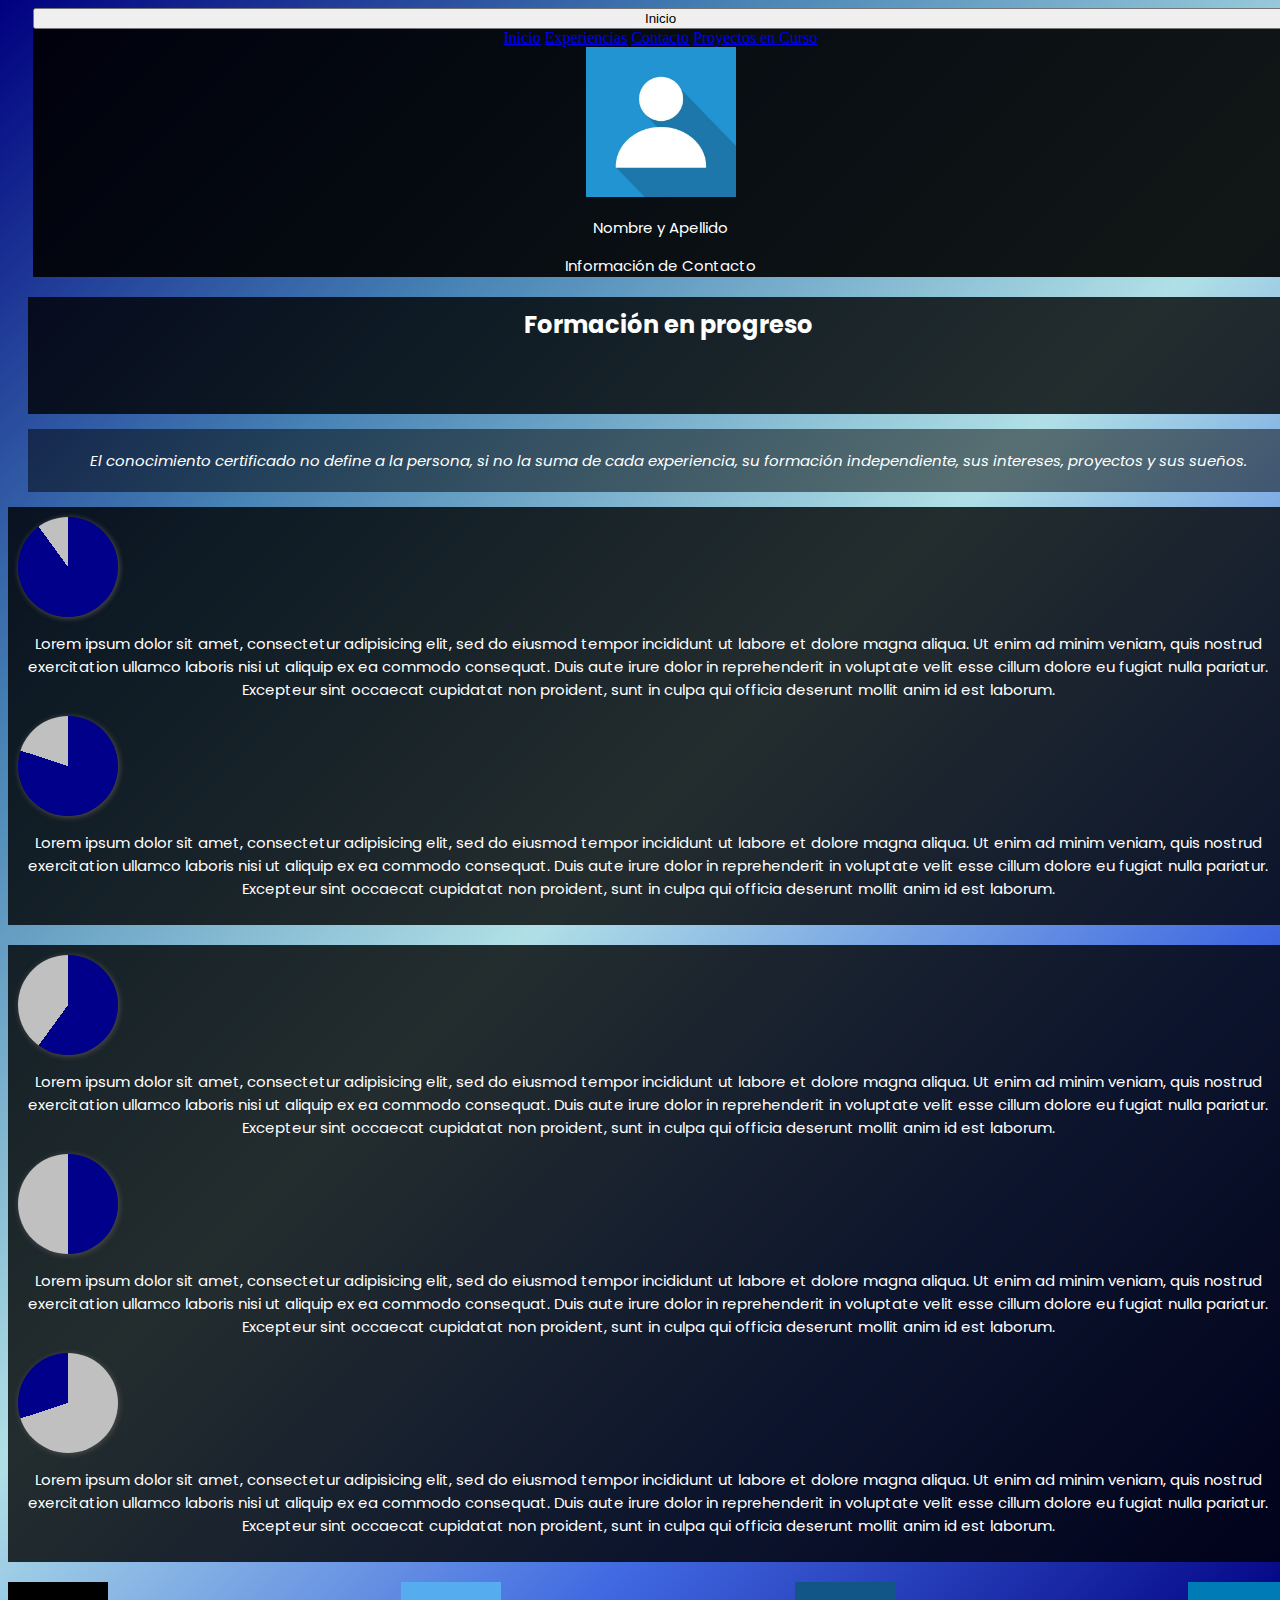
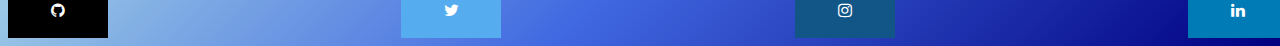
<file: Layouts/potreroDigital_proyecto_grupo1_pag2.html>
<!doctype html>
<html lang="en">
  <head>
    <meta charset="utf-8">
    <meta name="viewport" content="width=device-width, initial-scale=1">
    <link rel="stylesheet" href="../CSS/potreroDigital_proyecto_grupo1_pag2.css">
    <link rel="stylesheet" href="../CSS/potreroDigital_proyecto_grupo1_header-footer.css">
    <link rel="preconnect" href="https://fonts.gstatic.com">
    <link rel="stylesheet" href="https://cdn.jsdelivr.net/npm/bootstrap@4.5.3/dist/css/bootstrap.min.css" integrity="sha384-TX8t27EcRE3e/ihU7zmQxVncDAy5uIKz4rEkgIXeMed4M0jlfIDPvg6uqKI2xXr2" crossorigin="anonymous">
    <link href="https://fonts.googleapis.com/css2?family=Poppins:ital,wght@0,300;1,200&display=swap" rel="stylesheet">
    <link rel="stylesheet" href="https://cdnjs.cloudflare.com/ajax/libs/font-awesome/4.7.0/css/font-awesome.min.css">
    <script src="https://ajax.googleapis.com/ajax/libs/jquery/2.1.1/jquery.min.js"></script>
    <script src="https://maxcdn.bootstrapcdn.com/bootstrap/3.3.7/js/bootstrap.min.js"></script>
    <title>Formación en Progreso</title>
  </head>
  <header style="padding-left:25px;">
    <nav class="navbar navbar-default">
    <div class="myHeader">
        <div class="dropdown text-center">
            <button class="btn btn-dark dropdown-toggle" type="button" id="dropdownMenuButton" data-toggle="dropdown" aria-haspopup="true" aria-expanded="false">
              Inicio
            </button>
            <div class="dropdown-menu" aria-labelledby="dropdownMenuButton">
                <a class="dropdown-item" href="../Layouts/potreroDigital_proyecto_grupo1_Index.html">Inicio</a>
                <a class="dropdown-item" href="../Layouts/potreroDigital_proyecto_grupo1_Pag3.html">Experiencias</a>
                <a class="dropdown-item" href="../Layouts/potreroDigital_proyecto_grupo1_contacto.html">Contacto</a>
                <a class="dropdown-item" href="../Layouts/potreroDigital_proyecto_grupo1_pag2.html">Proyectos en Curso</a>
            </div>
        </div>
      <div class="element element1"> <img class="headerimg" src="../Images/Imagen_potreroDigital_proyecto_grupo1_foto.jpg" alt="Foto carnet/personal"> </div>
      <div class="element element2"> <p>Nombre y Apellido</p> </div>
      <div class="element element3"> <p>Información de Contacto</p> </div>
    </div>
    </nav>
  </header>


  <body>
<div class="row justify-content-center col-md-auto">
  <h2> Formación en progreso </h2>
</div>
    <nav>
      <div class="row justify-content-center col-md-auto" class="main">
    <p id="frase"> El conocimiento certificado no define a la persona, si no la suma de cada experiencia, su formación independiente, sus intereses, proyectos y sus sueños. </p>
      </div>
    </nav>
    <div class="container">
      <div class="row justify-content-center">
      <div class="row col-12 col-lg-6">
        <div class=" col-12 col-lg-6">
          <section class="container_grafico1">
            <div class="grafico" id="grafico01"></div>
          </section>
        </div>
        <div class="col-10 col-md-auto">
          <p class="main"> Lorem ipsum dolor sit amet, consectetur adipisicing elit, sed do eiusmod tempor incididunt ut labore et dolore magna aliqua. Ut enim ad minim veniam, quis nostrud exercitation ullamco laboris nisi ut aliquip ex ea commodo consequat. Duis aute irure dolor in reprehenderit in voluptate velit esse cillum dolore eu fugiat nulla pariatur. Excepteur sint occaecat cupidatat non proident, sunt in culpa qui officia deserunt mollit anim id est laborum.</p>
        </div>
      </div>
      <div class="row col-12 col-lg-6">
        <div class="col-12 col-lg-6">
          <section class="container_grafico1">
            <div class="grafico" id="grafico02"></div>
          </section>
        </div>
        <div class="col-10 col-md-auto">
          <p class="main"> Lorem ipsum dolor sit amet, consectetur adipisicing elit, sed do eiusmod tempor incididunt ut labore et dolore magna aliqua. Ut enim ad minim veniam, quis nostrud exercitation ullamco laboris nisi ut aliquip ex ea commodo consequat. Duis aute irure dolor in reprehenderit in voluptate velit esse cillum dolore eu fugiat nulla pariatur. Excepteur sint occaecat cupidatat non proident, sunt in culpa qui officia deserunt mollit anim id est laborum.</p>
        </div>
     </div>
      </div>
    </div>
    <div class="container2">
      <div class="row justify-content-center">
      <div class="col col-12 col-lg-4">
        <div class="col-10 col-lg-4">
          <section class="container_grafico2">
            <div class="grafico" id="grafico03"></div>
          </section>
        </div>
        <div class="col-10 col-md-auto">
          <p class="main"> Lorem ipsum dolor sit amet, consectetur adipisicing elit, sed do eiusmod tempor incididunt ut labore et dolore magna aliqua. Ut enim ad minim veniam, quis nostrud exercitation ullamco laboris nisi ut aliquip ex ea commodo consequat. Duis aute irure dolor in reprehenderit in voluptate velit esse cillum dolore eu fugiat nulla pariatur. Excepteur sint occaecat cupidatat non proident, sunt in culpa qui officia deserunt mollit anim id est laborum.</p>
        </div>
      </div>
      <div class="col col-12 col-lg-4">
        <div class="col-10 col-lg-4">
          <section class="container_grafico2">
            <div class="grafico" id="grafico04"></div>
          </section>
        </div>
        <div class="col-10 col-md-auto">
          <p class="main"> Lorem ipsum dolor sit amet, consectetur adipisicing elit, sed do eiusmod tempor incididunt ut labore et dolore magna aliqua. Ut enim ad minim veniam, quis nostrud exercitation ullamco laboris nisi ut aliquip ex ea commodo consequat. Duis aute irure dolor in reprehenderit in voluptate velit esse cillum dolore eu fugiat nulla pariatur. Excepteur sint occaecat cupidatat non proident, sunt in culpa qui officia deserunt mollit anim id est laborum.</p>
        </div>
      </div>
      <div class="col col-12 col-lg-4">
        <div class="col-10 col-lg-4">
          <section class="container_grafico2">
            <div class="grafico" id="grafico05"></div>
          </section>
        </div>
        <div class="col-10 col-md-auto">
          <p class="main"> Lorem ipsum dolor sit amet, consectetur adipisicing elit, sed do eiusmod tempor incididunt ut labore et dolore magna aliqua. Ut enim ad minim veniam, quis nostrud exercitation ullamco laboris nisi ut aliquip ex ea commodo consequat. Duis aute irure dolor in reprehenderit in voluptate velit esse cillum dolore eu fugiat nulla pariatur. Excepteur sint occaecat cupidatat non proident, sunt in culpa qui officia deserunt mollit anim id est laborum.</p>
        </div>
      </div>
      </div>
    </div>
    <footer class="row justify-content-center">
      <a href="https://github.com/LucaSch1910/Proyecto-F.E---PD---Grupo-1" class="fa fa-github"></a>
      <a href="#" class="fa fa-twitter"></a>
      <a href="#" class="fa fa-instagram"></a>
      <a href="#" class="fa fa-linkedin"></a>
    </footer>
  </body>
  <script src="https://code.jquery.com/jquery-3.5.1.slim.min.js" integrity="sha384-DfXdz2htPH0lsSSs5nCTpuj/zy4C+OGpamoFVy38MVBnE+IbbVYUew+OrCXaRkfj" crossorigin="anonymous"></script>
  <script src="https://cdn.jsdelivr.net/npm/bootstrap@4.5.3/dist/js/bootstrap.bundle.min.js" integrity="sha384-ho+j7jyWK8fNQe+A12Hb8AhRq26LrZ/JpcUGGOn+Y7RsweNrtN/tE3MoK7ZeZDyx" crossorigin="anonymous"></script>
</html>
</file>
<file: CSS/potreroDigital_proyecto_grupo1_pag2.css>
:root{
--color_progreso: #00008B;
  --color_falta: #C0C0C0;
}

*{
  box-sizing: border-box;
  width: 100%;
}

body{
/* background-image: url(https://cdn.pixabay.com/photo/2015/07/02/10/38/stairway-828883_960_720.jpg);
background-size: 100vw 100vh;
background-attachment: fixed; */
 background: linear-gradient(-45deg, #000080, #4169E1, #B0E0E6, #4682B4, #000080);
 width: 100%;
}

p{
    text-align: center;
    font-size: 15px;
    color: #fff;
    font-family: Poppins;
}

h2{
  color: #fff;
  text-align: center;
  margin-left: 20px;
  font-family: Poppins;
  box-sizing: border-box;
  margin-bottom: 10px;
  height: 13vh;
  background-color: rgba(0, 0, 0, 0.8);
  padding: 10px;
}

.container_grafico{
   width: 100px;
   height: 150px;
   display: flex;
   justify-content: center;
  align-items: center;
   margin-left: 100px;
}

.grafico{
  width: 100px;
  height: 100px;
  border-radius: 50%;
  background-image: conic-gradient(var(--color_falta) 60%,
                                    var(--color_progreso) 40%);
  box-shadow: 1px 1px 5px 1px rgb(70, 70, 70);
}

.container, .container2 {
  padding: 10px;
  margin-bottom: 20px;
  background-color: rgba(0, 0, 0, 0.8);
}

.main {
  text-align: center;
  font-size: 15px;
  color: #fff;
  font-family: Poppins;
}

#frase{
  text-align: center;
  font-size: 15px;
  color: #fff;
  font-family: Poppins;
  font-style: italic;
  background-color: rgba(0, 0, 0, 0.5);
  padding: 20px;
  margin-left: 20px;
}

#grafico01{
  background-image: conic-gradient(var(--color_progreso) 90%,
                                    var(--color_falta) 10%);
  box-shadow: 1px 1px 5px 1px rgb(70, 70, 70);
}

#grafico02{
  background-image: conic-gradient(var(--color_progreso) 80%,
                                    var(--color_falta) 20%);
  box-shadow: 1px 1px 5px 1px rgb(70, 70, 70);
}

#grafico03{
  background-image: conic-gradient(var(--color_progreso) 60%,
                                    var(--color_falta) 40%);
  box-shadow: 1px 1px 5px 1px rgb(70, 70, 70);
}

#grafico04{
  background-image: conic-gradient(var(--color_progreso) 50%,
                                    var(--color_falta) 50%);
  box-shadow: 1px 1px 5px 1px rgb(70, 70, 70);
}

#grafico05{
  background-image: conic-gradient(var(--color_falta) 70%,
                                    var(--color_progreso) 30%);
  box-shadow: 1px 1px 5px 1px rgb(70, 70, 70);
}
</file>
<file: CSS/potreroDigital_proyecto_grupo1_header-footer.css>
footer p {
  font-family: Poppins;
  color: #fff;
  margin-bottom: 1rem;
}

footer {
  display: flex;
  justify-content: space-between;
  flex-direction: flex-end;
}

 .myHeader {
  margin-bottom: 20px;
  background-color: rgba(0, 0, 0, 0.9);
  text-align: center;
  width:100%;
  color: #fff;
}

.headerimg {
  width: 150px;
  height: 150px;
}

.fa {
  padding: 20px;
  font-size: 30px;
  width: 100px;
  text-align: center;
  text-decoration: none;
}

.fa:hover {
  opacity: 0.7;
}

.fa-twitter {
  background: #55ACEE;
  color: white;
}

.fa-linkedin {
  background: #007bb5;
  color: white;
}

.fa-instagram {
  background: #125688;
  color: white;
}

.fa-github {
  background: black;
  color: white;
}

#dropdownMenuButton {
  width: 100%;
}
</file>
